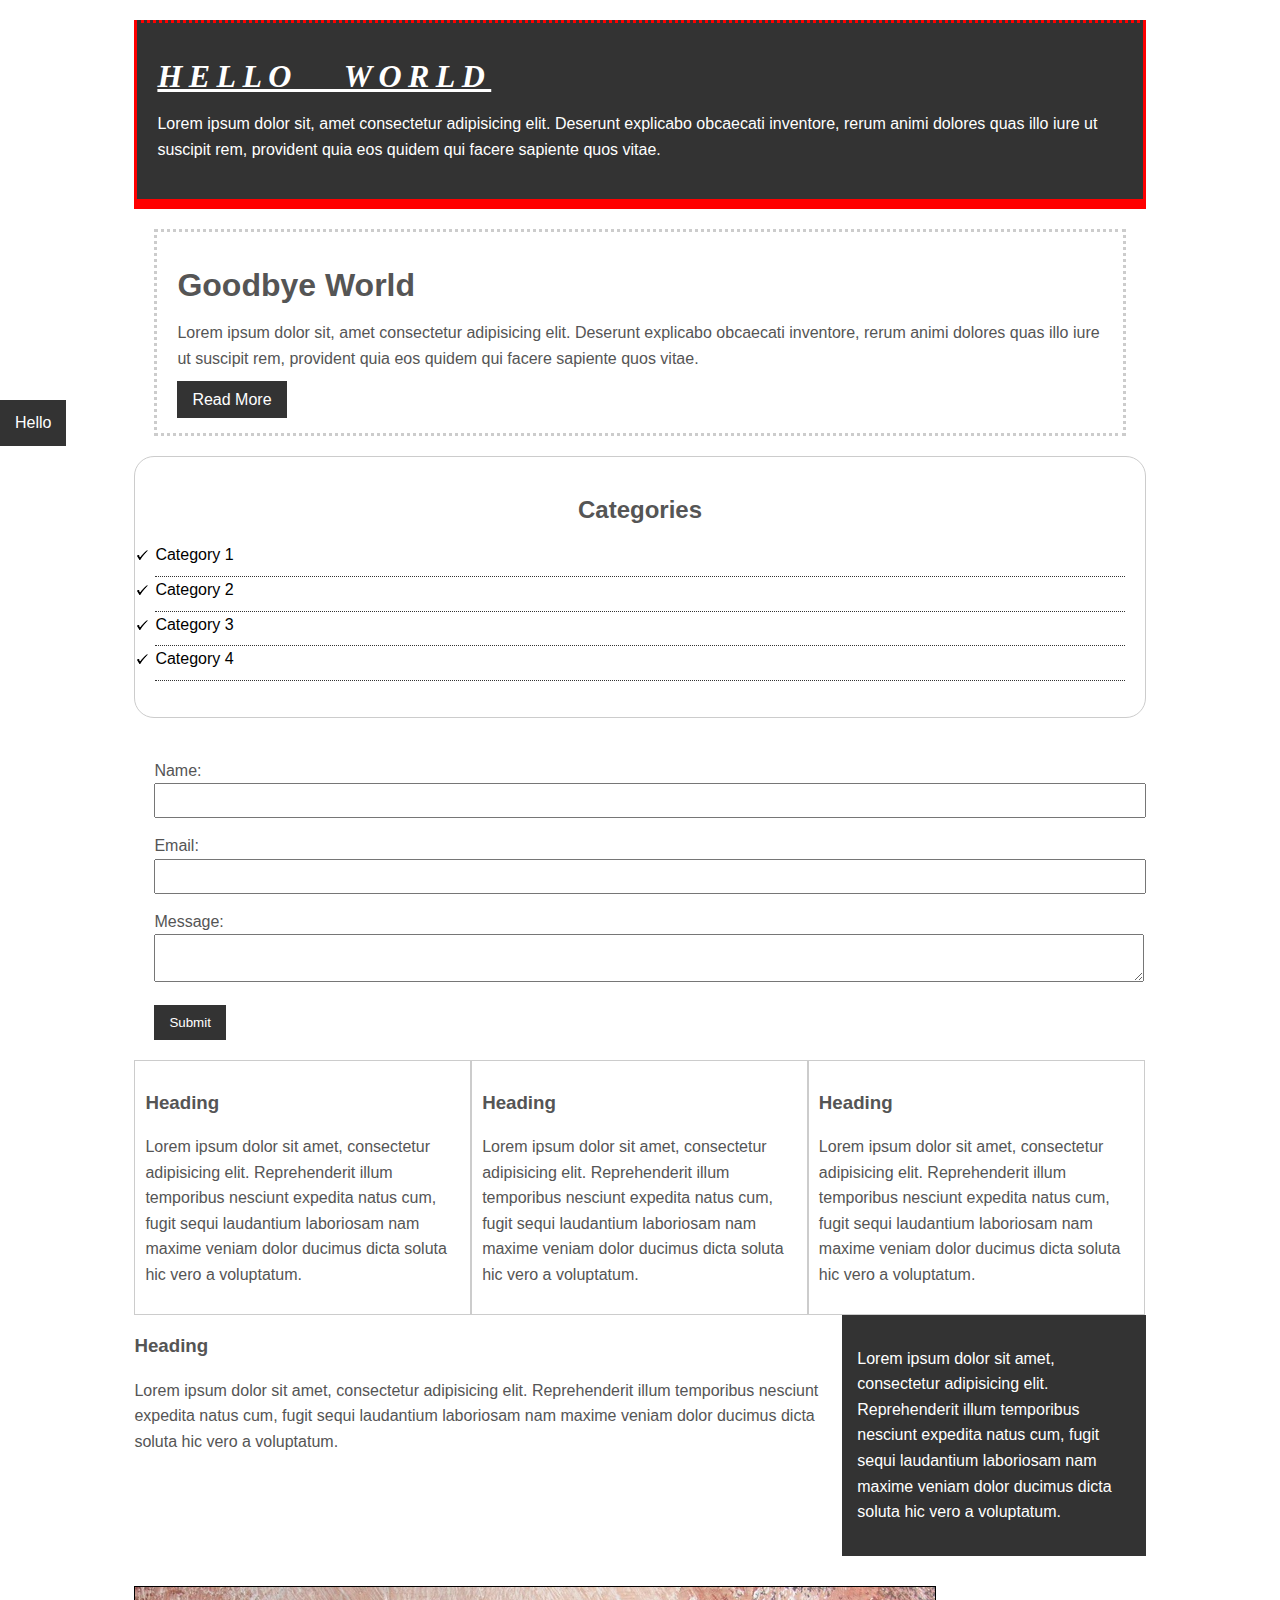
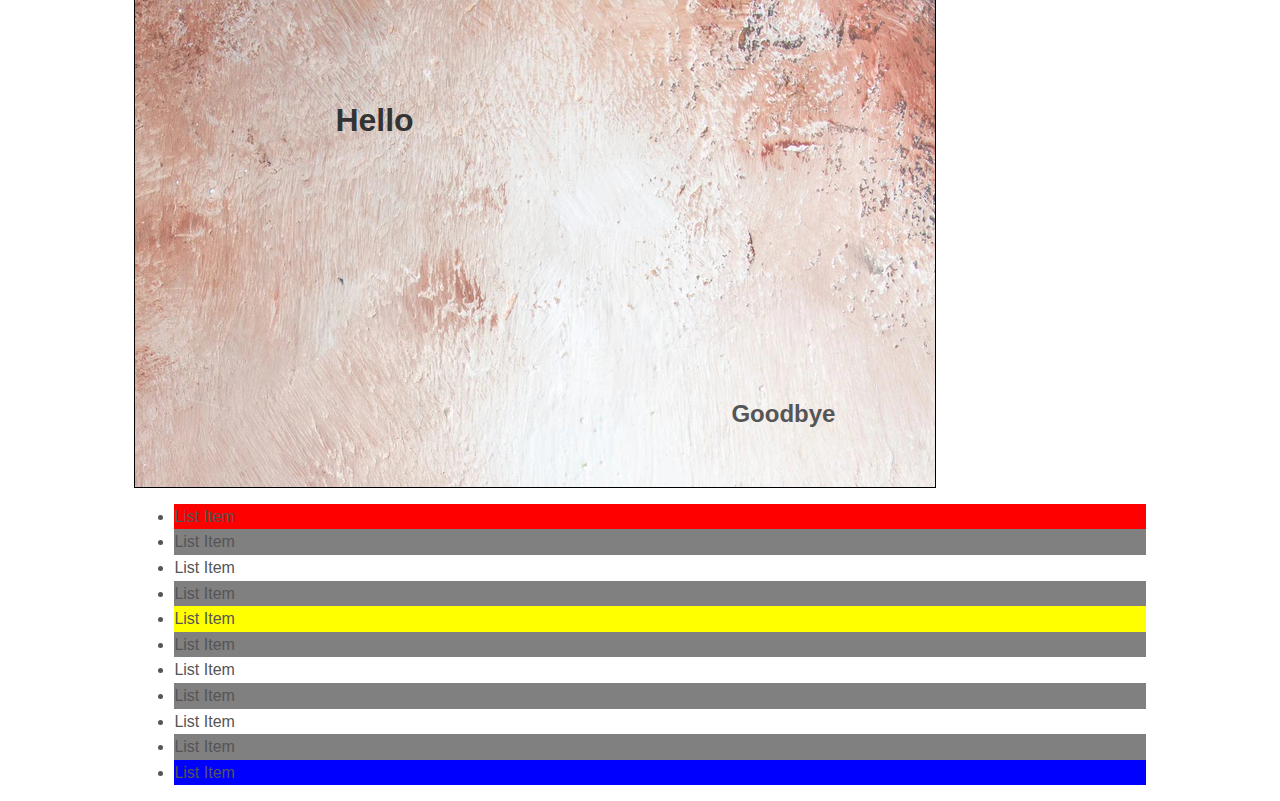
<file: csscheatsheet/index.html>
<!DOCTYPE html>
<html lang="en">
<head>
    <meta charset="UTF-8">
    <meta http-equiv="X-UA-Compatible" content="IE=edge">
    <meta name="viewport" content="width=device-width, initial-scale=1.0">
    <title>CSS Cheat Sheet</title>
    <link rel="stylesheet" type="text/css" href="css/style.css">
</head>
<body>
    <div class="container">
        <div class="box-1">     
            <h1>Hello World</h1>
            <p>Lorem ipsum dolor sit, amet consectetur adipisicing elit. Deserunt explicabo obcaecati inventore, rerum animi dolores quas illo iure ut suscipit rem, provident quia eos quidem qui facere sapiente quos vitae.</p>
        </div>
        <div class="box-2">     
            <h1>Goodbye World</h1>
            <p>Lorem ipsum dolor sit, amet consectetur adipisicing elit. Deserunt explicabo obcaecati inventore, rerum animi dolores quas illo iure ut suscipit rem, provident quia eos quidem qui facere sapiente quos vitae.</p>
            <a class="button href="">Read More</a>
            </div>
        <div class="categories">
            <h2>Categories</h2>
            <ul>
                <li><a href="#"> Category 1 </a></li>
                <li><a href="#"> Category 2 </a></li>
                <li><a href="#"> Category 3 </a></li>
                <li><a href="#"> Category 4 </a></li>
            </ul>
        </div>
        <form class="my-form">
            <div class="form-group">
                <label>Name: </label>
                <input type="text" name="name">
            </div>
            <div class="form-group">
                <label>Email: </label>
                <input type="text" name="email">
            </div>
            <div class="form-group">
                <label>Message: </label>
                <textarea name="message"></textarea>
            </div>
            <input class="button" type="submit" value="Submit" name="">
        </form>
        <div class="block">
            <h3>Heading</h3>
            <p>Lorem ipsum dolor sit amet, consectetur adipisicing elit. Reprehenderit illum temporibus nesciunt expedita natus cum, fugit sequi laudantium laboriosam nam maxime veniam dolor ducimus dicta soluta hic vero a voluptatum.</p>
        </div>
        <div class="block">
            <h3>Heading</h3>
            <p>Lorem ipsum dolor sit amet, consectetur adipisicing elit. Reprehenderit illum temporibus nesciunt expedita natus cum, fugit sequi laudantium laboriosam nam maxime veniam dolor ducimus dicta soluta hic vero a voluptatum.</p>
        </div>
        <div class="block">
            <h3>Heading</h3>
            <p>Lorem ipsum dolor sit amet, consectetur adipisicing elit. Reprehenderit illum temporibus nesciunt expedita natus cum, fugit sequi laudantium laboriosam nam maxime veniam dolor ducimus dicta soluta hic vero a voluptatum.</p>
        </div>

        <div class="clr"></div>

        <div id="main-block">
            <h3>Heading</h3>
            <p>Lorem ipsum dolor sit amet, consectetur adipisicing elit. Reprehenderit illum temporibus nesciunt expedita natus cum, fugit sequi laudantium laboriosam nam maxime veniam dolor ducimus dicta soluta hic vero a voluptatum.</p>
        </div>

        <div id="sidebar">
            <p>Lorem ipsum dolor sit amet, consectetur adipisicing elit. Reprehenderit illum temporibus nesciunt expedita natus cum, fugit sequi laudantium laboriosam nam maxime veniam dolor ducimus dicta soluta hic vero a voluptatum.</p>
        </div>

        <div class="clr"></div>

        <div class="p-box">
            <h1>Hello</h1>
            <h2>Goodbye</h2>

        </div>

        <ul class='my-list'>
            <li>List Item</li>
            <li>List Item</li>
            <li>List Item</li>
            <li>List Item</li>
            <li>List Item</li>
            <li>List Item</li>
            <li>List Item</li>
            <li>List Item</li>
            <li>List Item</li>
            <li>List Item</li>
            <li>List Item</li>
     

        </ul>

        <a class="fix-me button" href="">Hello</a>

    </div>
</body>
</html>
</file>
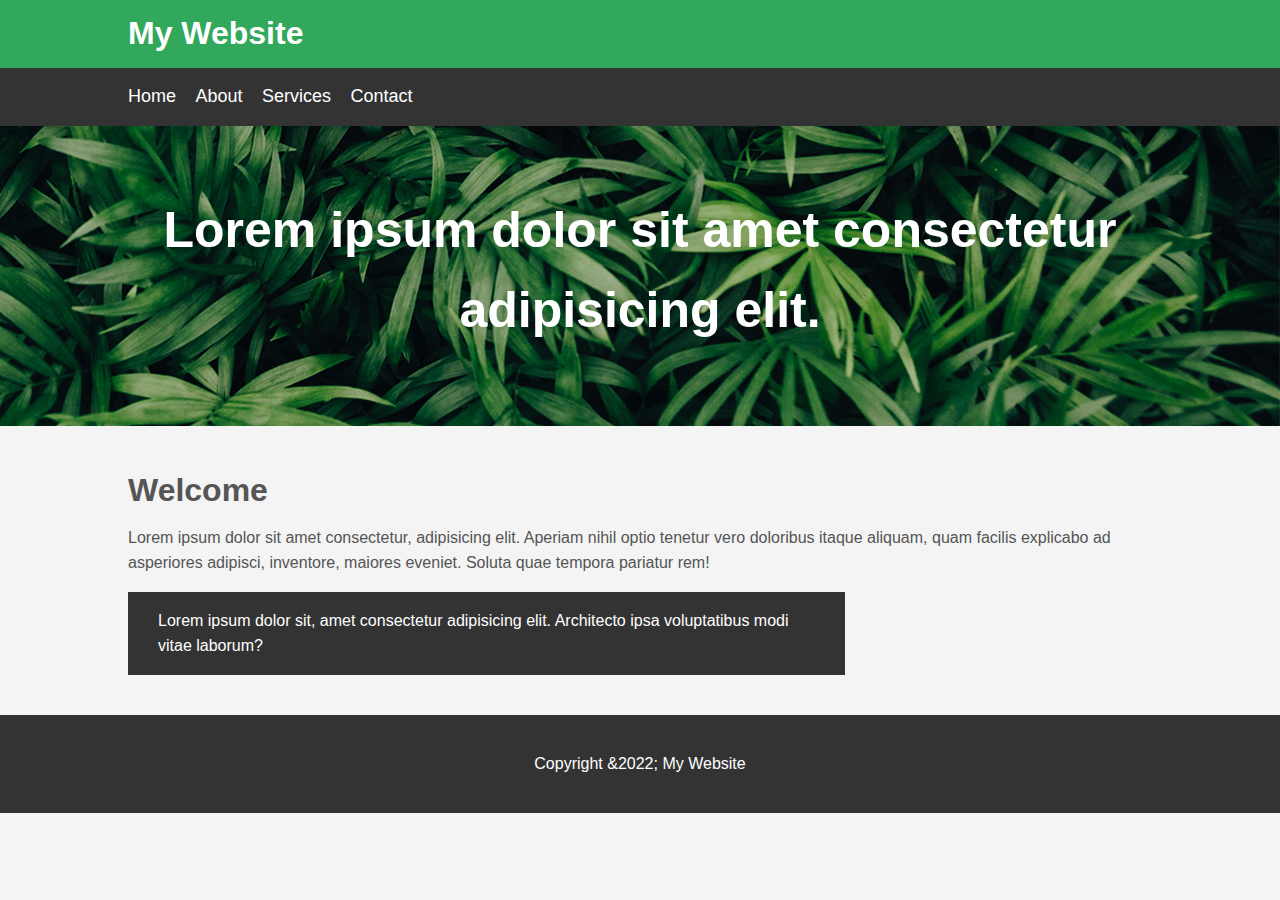
<file: mywebsite/index.html>
<!DOCTYPE html>
<html lang="en">
<head>
    <meta charset="UTF-8">
    <meta http-equiv="X-UA-Compatible" content="IE=edge">
    <meta name="viewport" content="width=device-width, initial-scale=1.0">
    <title>MY Website</title>
    <link rel="stylesheet" type="text/css" href="../mywebsite/css/style.css">
</head>
<body>
    <header id="main-header">
        <div class="container">
            <h1>My Website</h1>
        </div>
    </header>

    <nav id="navbar">
        <div class="container">
            <ul>
                <li><a href="#">Home</a></li>
                <li><a href="#">About</a></li>
                <li><a href="#">Services</a></li>
                <li><a href="#">Contact</a></li>
            </ul>
        </div>
    </nav>

    <section id="showcase">
        <div class="container">
            <h1>Lorem ipsum dolor sit amet consectetur adipisicing elit.</h1>
        </div>
    </section>

    <div class="container">
        <section id="main">
            <h1>Welcome</h1>
            <p>Lorem ipsum dolor sit amet consectetur, adipisicing elit. Aperiam nihil optio tenetur vero doloribus itaque aliquam, quam facilis explicabo ad asperiores adipisci, inventore, maiores eveniet. Soluta quae tempora pariatur rem!</p>
        </section>
        <aside id="sidebar">
            <p>Lorem ipsum dolor sit, amet consectetur adipisicing elit. Architecto ipsa voluptatibus modi vitae laborum?</p>
        </aside>
    </div>
    
    <footer id="main-footer">
        <p>Copyright &2022; My Website</p>
    </footer>
</body>
</html>
</file>
<file: csscheatsheet/css/style.css>
body{
    background: color #f4f4f4;;
    color: #555555;

    font-family: Arial, Helvetica, sans-serif;
    font-size: 16px;
    font-weight: normal;
    /* same as above */
    font: normal 16px Arial, Helvetica, sans-serif;

    line-height: 1.6em;
}

a{
    text-decoration: none;
    color: #000;
}

a:hover{
    color: red;
}

a:active{
    color: green;

}

.container{
    width: 80%;
    margin: auto;
}

.button{
    background-color: #333;
    color: #fff;
    padding: 10px 15px;
    border: none;
}

.button:hover{
    background-color: red;
    color: #fff;

}

.clr{
    clear: both;
}

.box-1{
    background-color:#333;
    color: #fff;
    border: 5px red solid;
    border-width: 3px;
    border-bottom-width: 10px;
    border-top-style: dotted;
    /* same as below */
    /* border-right: 5px red solid;
    border-left: 5px red solid;
    border-top: 5px red solid;
    border-bottom: 5px red solid; */

    padding: 20px;

    margin-top: 20px;
    margin: 20px 0;

}

.box-1 h1{
    font-family: Tahoma;
    font-weight: 800;
    font-style: italic;
    text-decoration: underline;
    text-transform: uppercase;
    letter-spacing: 0.2em;
    word-spacing: 1em;
}

.box-2{
    border: 3px dotted #ccc;
    padding: 20px;
    margin: 20px;
}

.categories{
    border: 1px #ccc solid;
    padding: 20px;
    border-radius: 20px;
    margin: 20px 0;

}

.categories h2{
    text-align:center;
}

.categories ul{
    padding: 0;
    list-style: square;
    list-style:none;
}

.categories li{
    padding-bottom: 8px;
    border-bottom: dotted 1px #333;
    list-style-image: url('../images/check.png');
}

.my-form{
    padding: 20px;

}

.my-form .form-group{
    padding-bottom: 15px;
}

.my-form label{
    display:block;
}

.my-form input[type = "text"], .my-form textarea{
    padding: 8px;
    width: 100%;
}

.block{
    float: left;
    width: 33.3%;
    border: 1px solid #ccc;
    padding: 10px;
    box-sizing: border-box;

}

#main-block{
    float:left;
    width: 70%;
}

#sidebar{
    float:right;
    width: 30%;
    background-color: #333;
    color: white;
    padding: 15px;
    box-sizing: border-box;
}

.p-box{
    width: 800px;
    height: 500px;
    border:1px solid #000;
    margin-top: 30px;
    position: relative;
    background-image: url('../images/bgimage.jpg');

    background-repeat: no-repeat;
    background-position: 100px 200px;
    background-position: center top;
}

.p-box h1{
    color: #333;
    position: absolute;
    top: 100px;
    left:200px;
}

.p-box h2{
    position:absolute;
    bottom: 40px;
    right:100px;
}

.fix-me{
    position:fixed;
    top: 400px;
    left: 0px;

}

.my-list li:first-child{
    background:red;

}
.my-list li:last-child{
    background:blue;

}
.my-list li:nth-child(5){
    background: yellow;

}
.my-list li:nth-child(even){
    background: grey;

}
</file>
<file: mywebsite/css/style.css>
body{
    background-color: #f4f4f4;
    color:#555;
    font-family: Arial, Helvetica, sans-serif;
    font-size: 16px;
    line-height: 1.6em;
    margin:0;
}

.container{
    width: 80%;
    margin:auto;
    overflow: hidden;
}

#main-header{
    background-color:#32a85d;
    color: white;
}

#navbar{
    background-color: #333;
    color: white;

}

#navbar ul{
    padding: 0;
    list-style:none;

}

#navbar li{
    display: inline;
}

#navbar a{
    color: white;
    text-decoration: none;
    font-size: 18px;
    padding-right: 15px;
}

#showcase{
    background-image: url('../images/bgimage.jpg');
    background-size: auto;
    background-position: center right;
    min-height: 300px;
    margin-bottom: 30px;
    text-align: center;
}

#showcase h1{
    color: #fff;
    font-size: 50px;
    line-height:1.6em;
    padding-top: 30px;

}

#sidebar{
    float: left;
    width: 70%;
    background: #333;
    color: white;
    padding: 0 30px;
    box-sizing: border-box;
}


#main-footer{
    background: #333;
    color: #fff;
    text-align: center;
    padding: 20px;
    margin-top: 40px;

}

@media(max-width:600px){
    #main{
        width: 100%;
        float: none;
    }

    #sidebar{
        width: 100%;
        float: none;

    }
}
</file>
